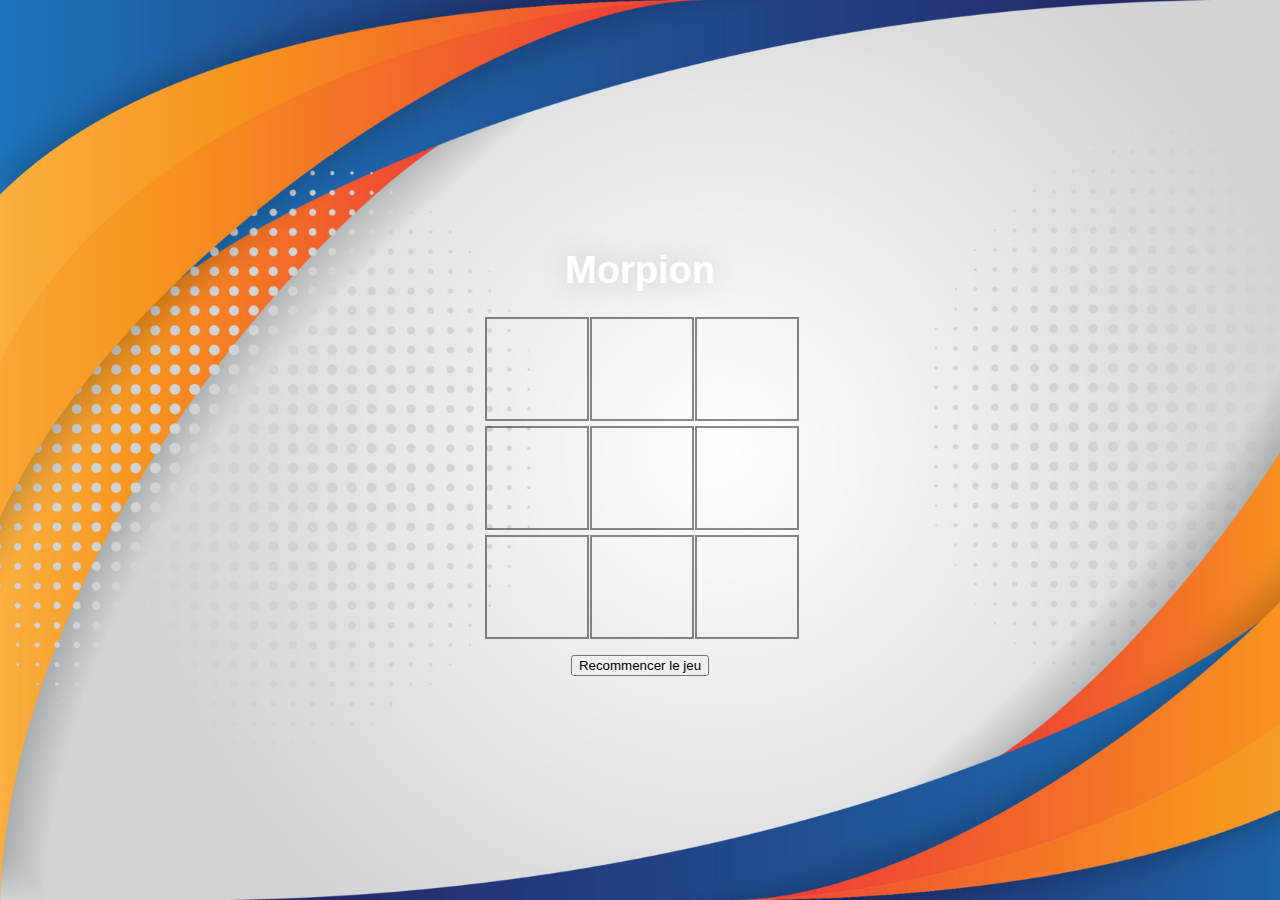
<file: tictactoe/index.html>
<!DOCTYPE html>
<html lang="en">
<head>
    <meta charset="UTF-8">

    <!-- Ensuring proper rendering and scaling on various devices -->
    <meta name="viewport" content="width=device-width, initial-scale=1.0">
    <title>Morpion</title>

    <!-- Link to external CSS file-->
    <link rel="stylesheet" href="styles.css">

    <!-- Link for the web page's icon -->
    <link rel="icon" href="tic tac toe/logo.png " type="image/png">

    <!-- Audio elements for game sounds -->
    <audio id="clickSound" src="click.mp3"></audio>
    <audio id="winSound" src="win.mp3"></audio>
    <audio id="tieSound" src="tie.mp3"></audio>
</head>
<body>
    <div class="container">
        <h1>Morpion</h1>

        <!-- Container for the game board (to be populated dynamically) -->
        <div id="board" class="board">
            <!-- The board will be populated dynamically using JavaScript -->
        </div>
        <p id="result"></p>

        <!-- Button to reset the game, with an onclick event handler -->
        <button id="resetButton" onclick="resetGame()">Recommencer le jeu</button>
    </div>

    <!-- Linking the JavaScript file for game functionality -->
    <script src="script.js"></script>
</body>
</html>
</file>
<file: tictactoe/styles.css>
/* Styling for the entire webpage body */
h1 {
    color: #fff;
    text-shadow: 0 0 30px #c0c0c0;
    font-size: 38px;
    font-family:'Gill Sans', 'Gill Sans MT', Calibri, 'Trebuchet MS', sans-serif;

}

body {
    font-family:Verdana, Geneva, Tahoma, sans-serif;
    display: flex;
    justify-content: center;
    align-items: center;
    height: 100vh;
    margin: 0;
    background-image: url('background.jpg');
    background-size: cover;
}

/**/
.container {
    text-align: center;
}

.board {
    display: grid;
    grid-template-columns: repeat(3, 100px);
    grid-gap: 5px;
}

.cell {
    width: 100px;
    height: 100px;
    border: 2px solid #00000076;
    background-size: cover;
    cursor: pointer;
    transition: background-color 0.3s;
}

.cell:hover {
    background-color: #f0f0f020;
    transform: scale(1.1);
}

.result {
    font-size: 24px;
    transition: opacity 0.5s;
}

.result.win, .result.tie {
    opacity: 0.8;
}
</file>
